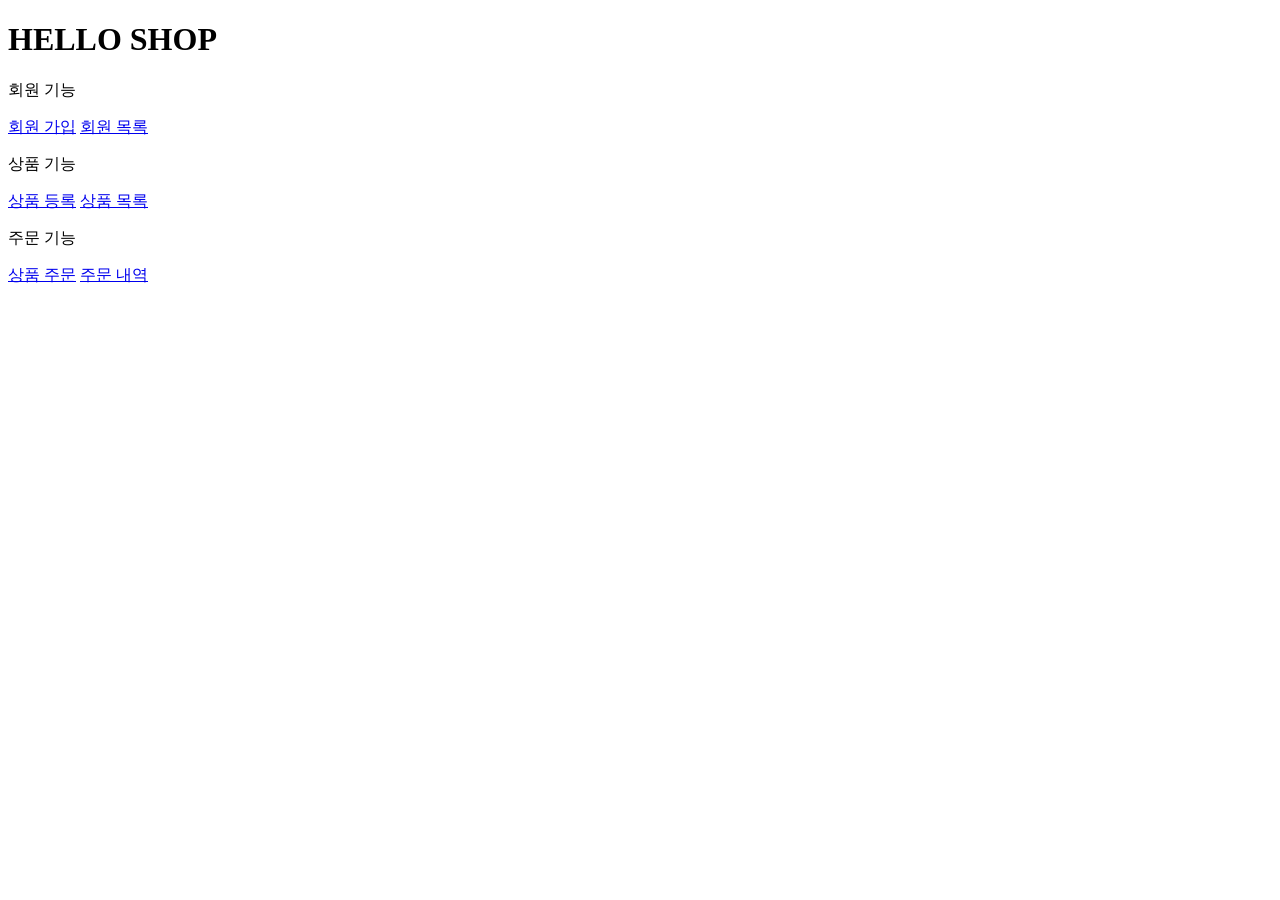
<file: chapter-01-member-api/src/main/resources/templates/home.html>
<!DOCTYPE HTML>
<html xmlns:th="http://www.thymeleaf.org">
<head th:replace="fragments/header :: header">
    <title>Hello</title>
    <meta http-equiv="Content-Type" content="text/html; charset=UTF-8" />
</head>

<body>

<div class="container">

    <div th:replace="fragments/bodyHeader :: bodyHeader" />

    <div class="jumbotron">
        <h1>HELLO SHOP</h1>
        <p class="lead">회원 기능</p>
        <p>
            <a class="btn btn-lg btn-secondary" href="/members/new">회원 가입</a>
            <a class="btn btn-lg btn-secondary" href="/members">회원 목록</a>
        </p>
        <p class="lead">상품 기능</p>
        <p>
            <a class="btn btn-lg btn-dark" href="/items/new">상품 등록</a>
            <a class="btn btn-lg btn-dark" href="/items">상품 목록</a>
        </p>
        <p class="lead">주문 기능</p>
        <p>
            <a class="btn btn-lg btn-info" href="/order">상품 주문</a>
            <a class="btn btn-lg btn-info" href="/orders">주문 내역</a>
        </p>
    </div>

    <div th:replace="fragments/footer :: footer" />

</div> <!-- /container -->

</body>
</html>
</file>
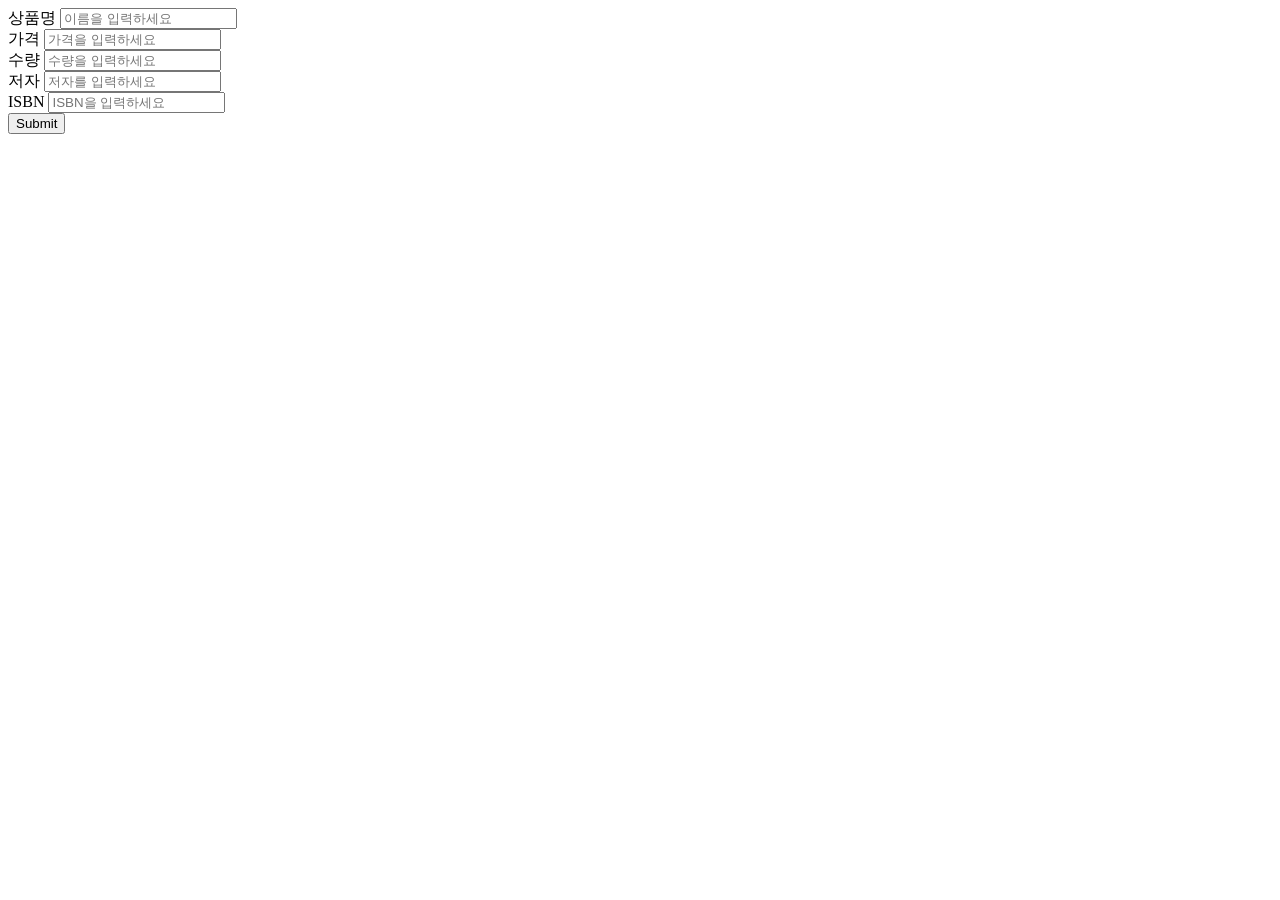
<file: chapter-01-member-api/src/main/resources/templates/items/createItemForm.html>
<!DOCTYPE HTML>
<html xmlns:th="http://www.thymeleaf.org">
<head th:replace="fragments/header :: header" />
<body>

<div class="container">
    <div th:replace="fragments/bodyHeader :: bodyHeader"/>

    <form th:action="@{/items/new}" th:object="${form}" method="post">
        <div class="form-group">
            <label th:for="name">상품명</label>
            <input type="text" th:field="*{name}" class="form-control" placeholder="이름을 입력하세요">
        </div>
        <div class="form-group">
            <label th:for="price">가격</label>
            <input type="number" th:field="*{price}" class="form-control" placeholder="가격을 입력하세요">
        </div>
        <div class="form-group">
            <label th:for="stockQuantity">수량</label>
            <input type="number" th:field="*{stockQuantity}" class="form-control" placeholder="수량을 입력하세요">
        </div>
        <div class="form-group">
            <label th:for="author">저자</label>
            <input type="text" th:field="*{author}" class="form-control" placeholder="저자를 입력하세요">
        </div>
        <div class="form-group">
            <label th:for="isbn">ISBN</label>
            <input type="text" th:field="*{isbn}" class="form-control" placeholder="ISBN을 입력하세요">
        </div>
        <button type="submit" class="btn btn-primary">Submit</button>
    </form>
    <br/>
    <div th:replace="fragments/footer :: footer" />

</div> <!-- /container -->


</body>
</html>
</file>
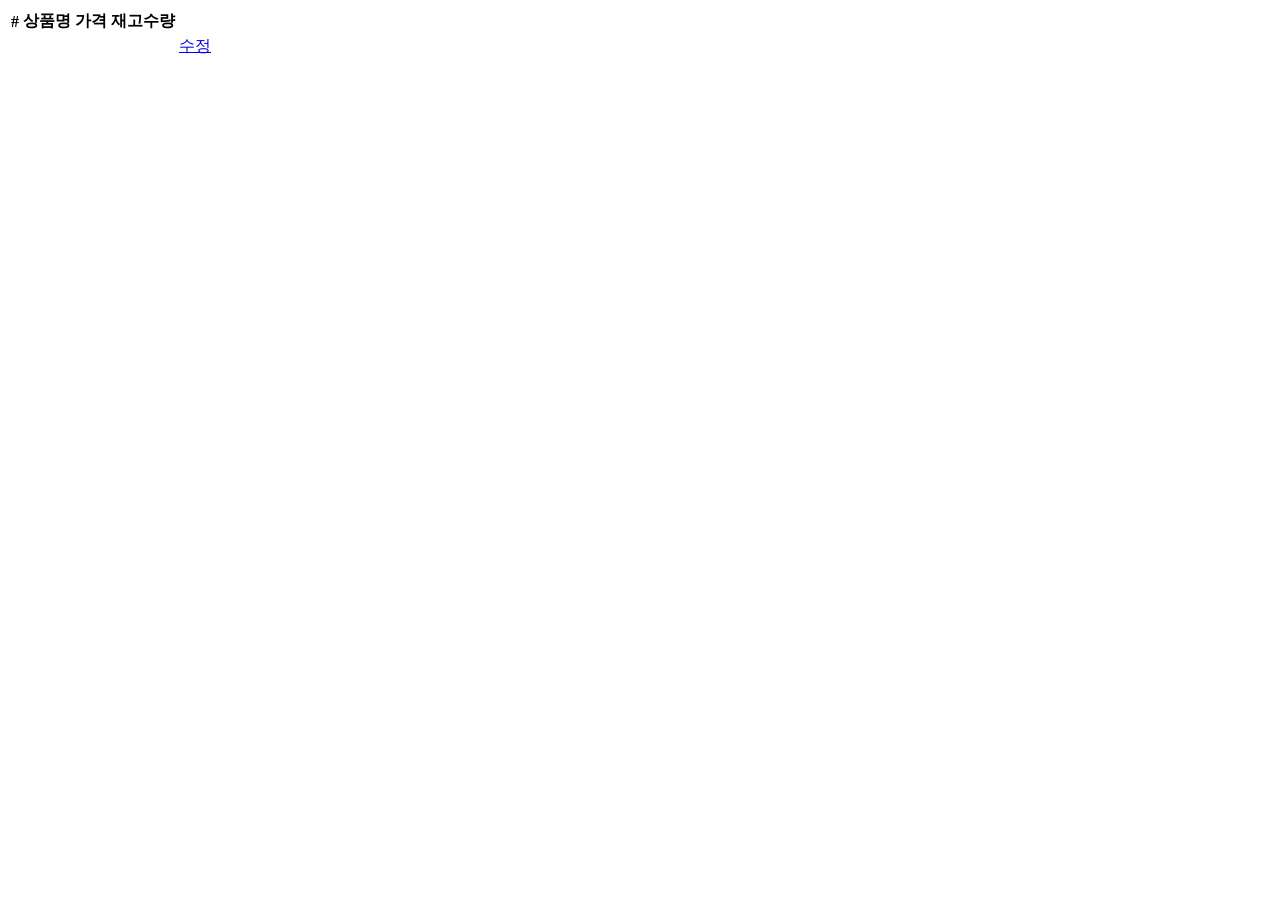
<file: chapter-01-member-api/src/main/resources/templates/items/itemList.html>
<!DOCTYPE HTML>
<html xmlns:th="http://www.thymeleaf.org">
<head th:replace="fragments/header :: header" />
<body>

<div class="container">
    <div th:replace="fragments/bodyHeader :: bodyHeader"/>

    <div>
        <table class="table table-striped">
            <thead>
            <tr>
                <th>#</th>
                <th>상품명</th>
                <th>가격</th>
                <th>재고수량</th>
                <th></th>
            </tr>
            </thead>
            <tbody>
            <tr th:each="item : ${items}">
                <td th:text="${item.id}"></td>
                <td th:text="${item.name}"></td>
                <td th:text="${item.price}"></td>
                <td th:text="${item.stockQuantity}"></td>
                <td>
                    <a href="#" th:href="@{/items/{id}/edit (id=${item.id})}" class="btn btn-primary" role="button">수정</a>
                </td>
            </tr>
            </tbody>
        </table>
    </div>

    <div th:replace="fragments/footer :: footer"/>

</div> <!-- /container -->

</body>
</html>
</file>
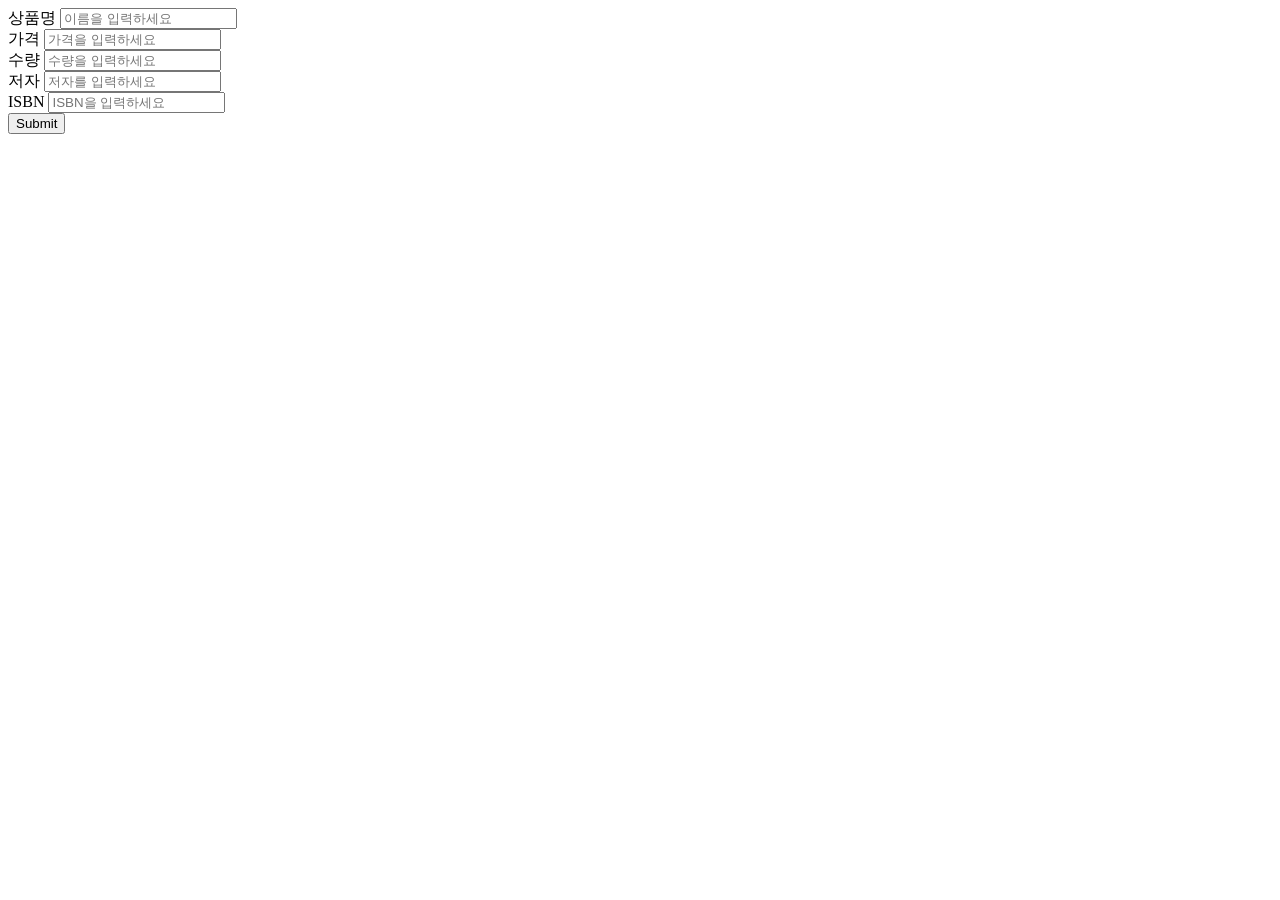
<file: chapter-01-member-api/src/main/resources/templates/items/updateItemForm.html>
<!DOCTYPE HTML>
<html xmlns:th="http://www.thymeleaf.org">
<head th:replace="fragments/header :: header" />
<body>

<div class="container">
    <div th:replace="fragments/bodyHeader :: bodyHeader"/>

    <form th:object="${form}" method="post">
        <!-- id -->
        <input type="hidden" th:field="*{id}" />

        <div class="form-group">
            <label th:for="name">상품명</label>
            <input type="text" th:field="*{name}" class="form-control" placeholder="이름을 입력하세요" />
        </div>
        <div class="form-group">
            <label th:for="price">가격</label>
            <input type="number" th:field="*{price}" class="form-control" placeholder="가격을 입력하세요" />
        </div>
        <div class="form-group">
            <label th:for="stockQuantity">수량</label>
            <input type="number" th:field="*{stockQuantity}" class="form-control" placeholder="수량을 입력하세요" />
        </div>
        <div class="form-group">
            <label th:for="author">저자</label>
            <input type="text" th:field="*{author}" class="form-control"  placeholder="저자를 입력하세요" />
        </div>
        <div class="form-group">
            <label th:for="isbn">ISBN</label>
            <input type="text" th:field="*{isbn}" class="form-control"  placeholder="ISBN을 입력하세요" />
        </div>
        <button type="submit" class="btn btn-primary">Submit</button>
    </form>

    <div th:replace="fragments/footer :: footer" />

</div> <!-- /container -->

</body>
</html>
</file>
